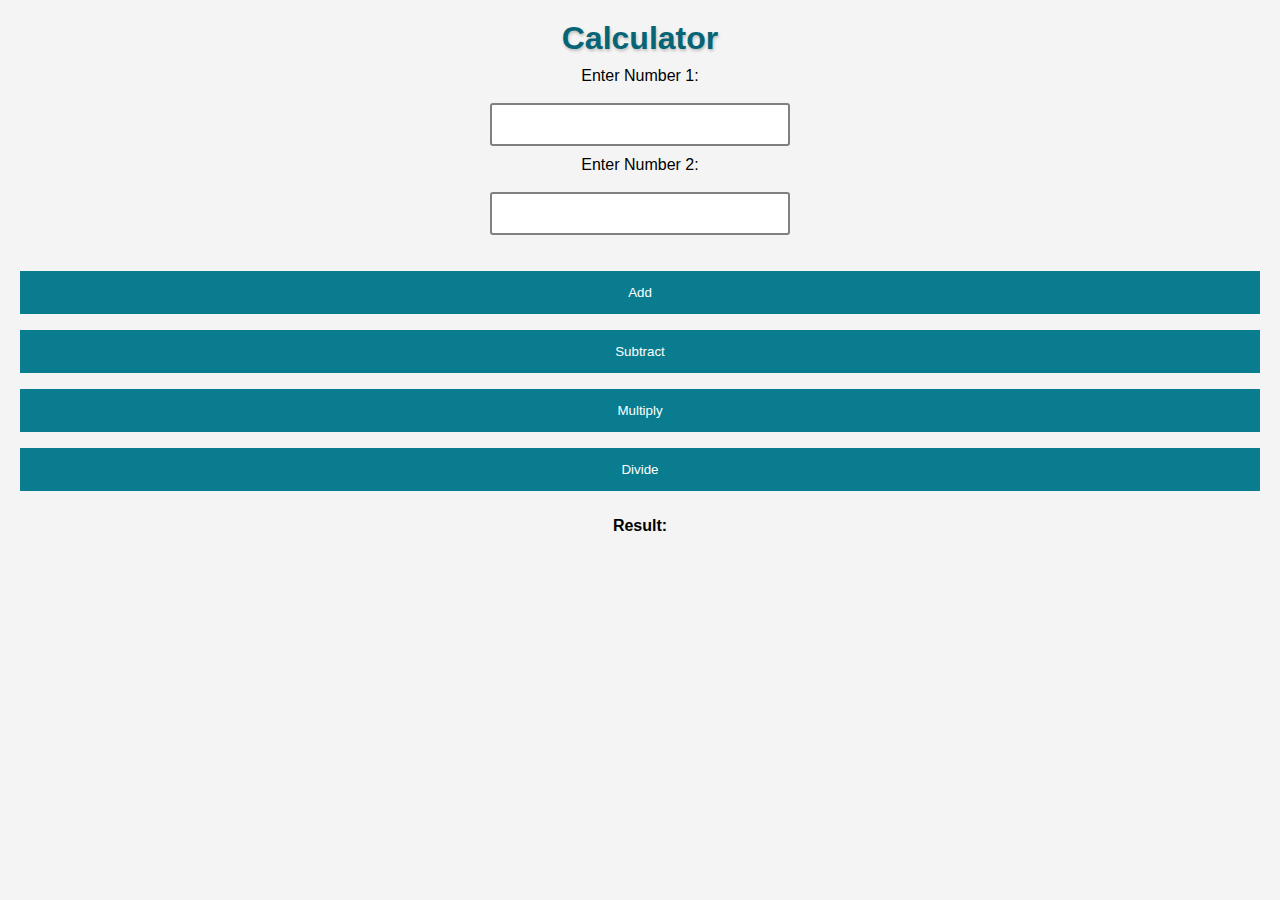
<file: index.html>
<!DOCTYPE html>
<html>
  <head>
    <meta charset="UTF-8" />
    <meta name="viewport" content="width=device-width, initial-scale=1.0" />
    <link rel="icon" href="https://cdn-icons-png.flaticon.com/512/262/262816.png" />
    <link rel="stylesheet" href="CSS/style.css">
    <title>Calculator</title>
  </head>

  <body>
    <h1>Calculator</h1>
    <form>
      <label for="number1">Enter Number 1:</label><br />
      <input type="number" id="number1" name="number1" /><br />
      <label for="number2">Enter Number 2:</label><br />
      <input type="number" id="number2" name="number2" /><br />
    </form>
    <br />
    <button onclick="add()">Add</button>
    <button onclick="subtract()">Subtract</button>
    <button onclick="multiply()">Multiply</button>
    <button onclick="divide()">Divide</button>
    <br /><br />
    <p id="result">Result:</p>
    <script src="JS/main.js"></script>
  </body>
</html>
</file>
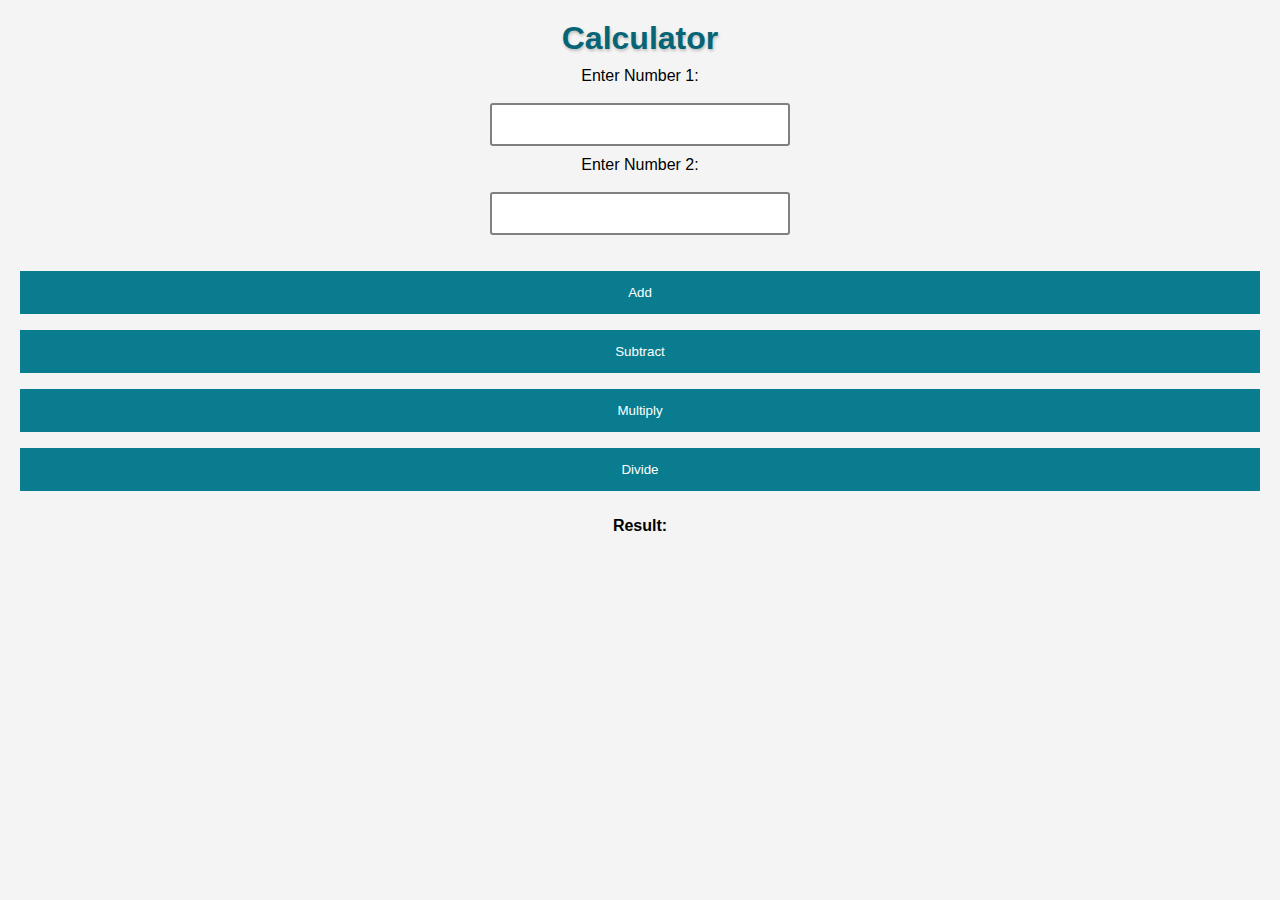
<file: Simple Calculator.html>
<!DOCTYPE html>
<html>
  <head>
    <meta charset="UTF-8" />
    <meta name="viewport" content="width=device-width, initial-scale=1.0" />
    <link rel="icon" href="https://cdn-icons-png.flaticon.com/512/262/262816.png" />
    <link rel="stylesheet" href="CSS/style.css">
    <title>Calculator</title>
  </head>

  <body>
    <h1>Calculator</h1>
    <form>
      <label for="number1">Enter Number 1:</label><br />
      <input type="number" id="number1" name="number1" /><br />
      <label for="number2">Enter Number 2:</label><br />
      <input type="number" id="number2" name="number2" /><br />
    </form>
    <br />
    <button onclick="add()">Add</button>
    <button onclick="subtract()">Subtract</button>
    <button onclick="multiply()">Multiply</button>
    <button onclick="divide()">Divide</button>
    <br /><br />
    <p id="result">Result:</p>
  </body>
</html>
</file>
<file: CSS/style.css>
* {
        padding: 0;
        margin: 0;
        box-sizing: border-box;
      }
      body {
        padding: 20px;
        background-color: #f4f4f4;
        font-family: Arial, sans-serif;
      }

      h1 {
        color: rgb(5, 101, 118);
        text-align: center;
        padding-bottom: 10px;
        text-shadow: 1px 2px 3px #bfbfbf;
      }

      form {
        margin: 0 auto;
        width: 300px;
        text-align: center;
      }

      label {
        display: block;
      }

      input[type="number"] {
        width: 100%;
        padding: 12px 20px;
        margin-bottom: 10px;
        box-sizing: border-box;
        border: 2px solid gray;
        border-radius: 3px;
      }

      button {
        background-color: rgb(9, 124, 144);
        color: white;
        padding: 14px 20px;
        margin: 8px 0;
        border: none;
        cursor: pointer;
        width: 100%;
        transition: 300ms ease-in-out;
      }

      button:hover {
        opacity: 0.8;
      }

      #result {
        text-align: center;
        font-weight: bold;
      }
</file>
